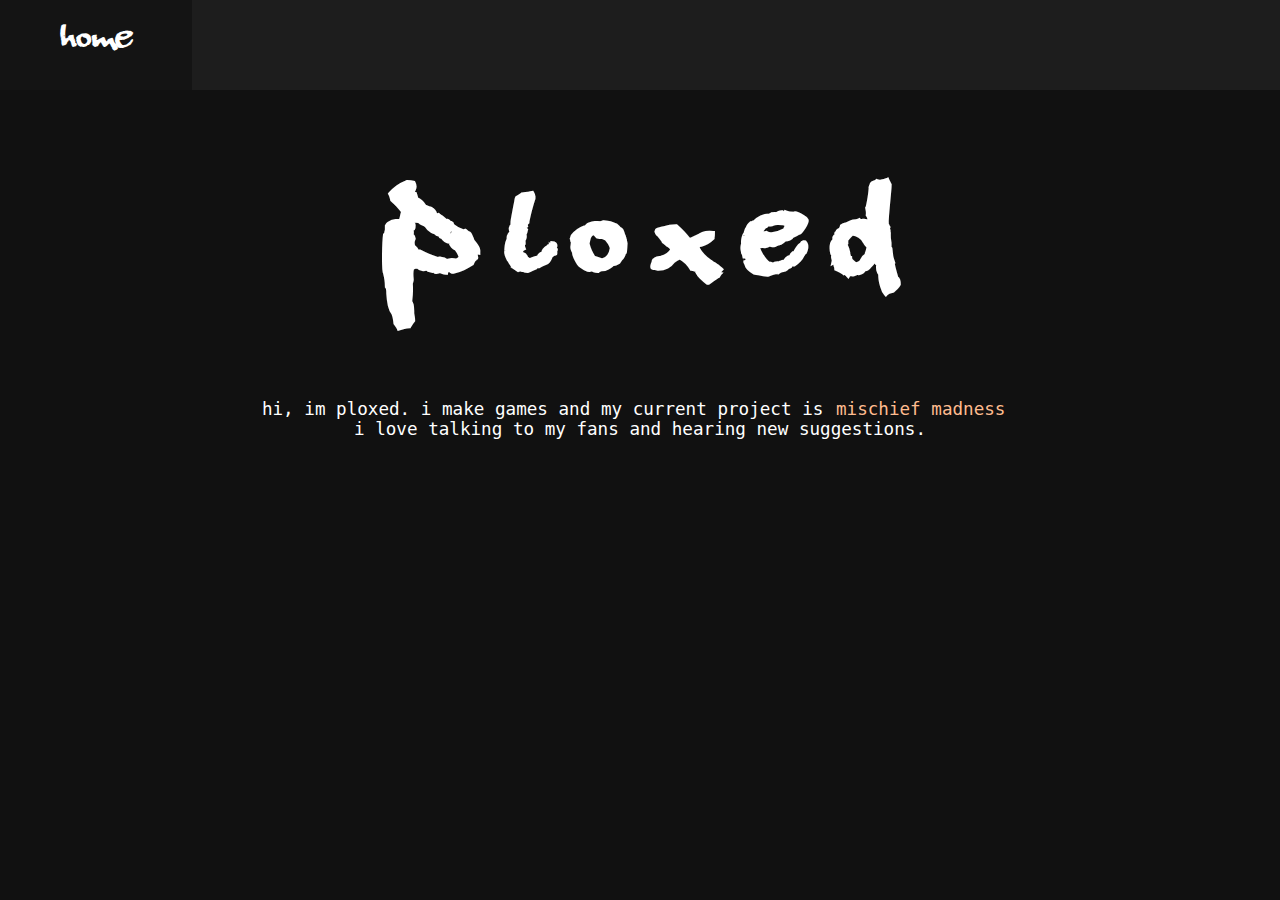
<file: index.html>
<!DOCTYPE html>
<html lang="en">
<head>
    <meta charset="UTF-8">
    <meta name="viewport" content="width=device-width, initial-scale=1.0">
    <link rel="stylesheet" href="styles.css">
    <title>Mischief Madness</title>
</head>
<body>
    <div class="topbar">
        <a class="bigA" href="index.html">home</a>
    </div>
    <h1 class="centerTitle">p l o x e d</h1>
    <p class="centeredText">hi, im ploxed. i make games and my current project is <a class="normalA" href="mischiefmadness.html"> mischief madness</a> i love talking to my fans and hearing new suggestions.</p>

    
        <script src="script.js"></script>
</body>
</html>
</file>
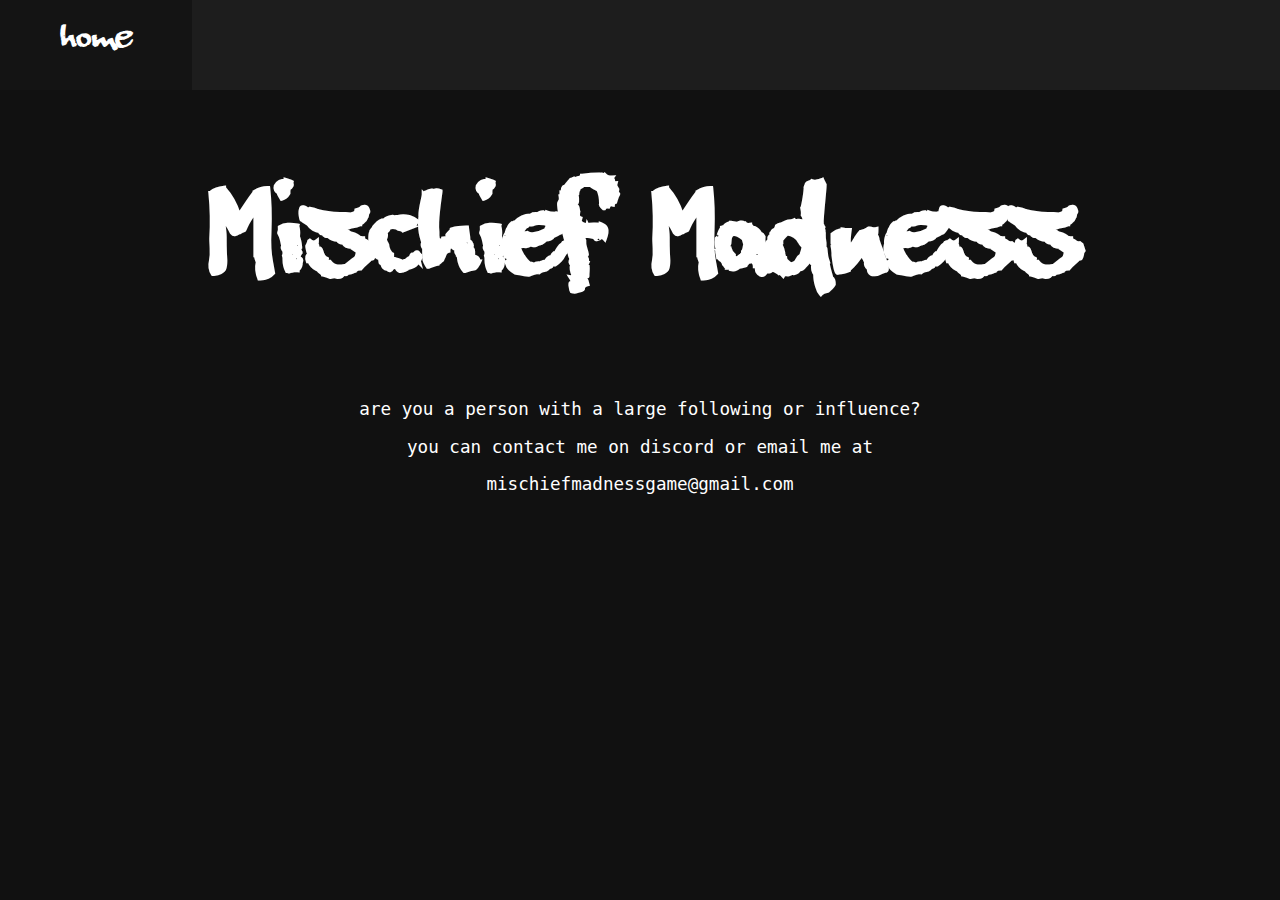
<file: mischiefmadnessmore.html>
<!DOCTYPE html>
<html lang="en">
<head>
    <meta charset="UTF-8">
    <meta name="viewport" content="width=device-width, initial-scale=1.0">
    <link rel="stylesheet" href="styles.css">
    <title>Mischief Madness</title>
</head>
<body>
    <div class="topbar">
        <a class="bigA" href="home.html">home</a>
    </div>
    <h1 class="centerTitle">Mischief Madness</h1>
    <p class="centeredText">are you a person with a large following or influence?</p>
    <p class="centeredText">you can contact me on discord or email me at</p>
    <p class="centeredText">mischiefmadnessgame@gmail.com</p>
    
    <script src="script.js"></script>
</body>
</html>
</file>
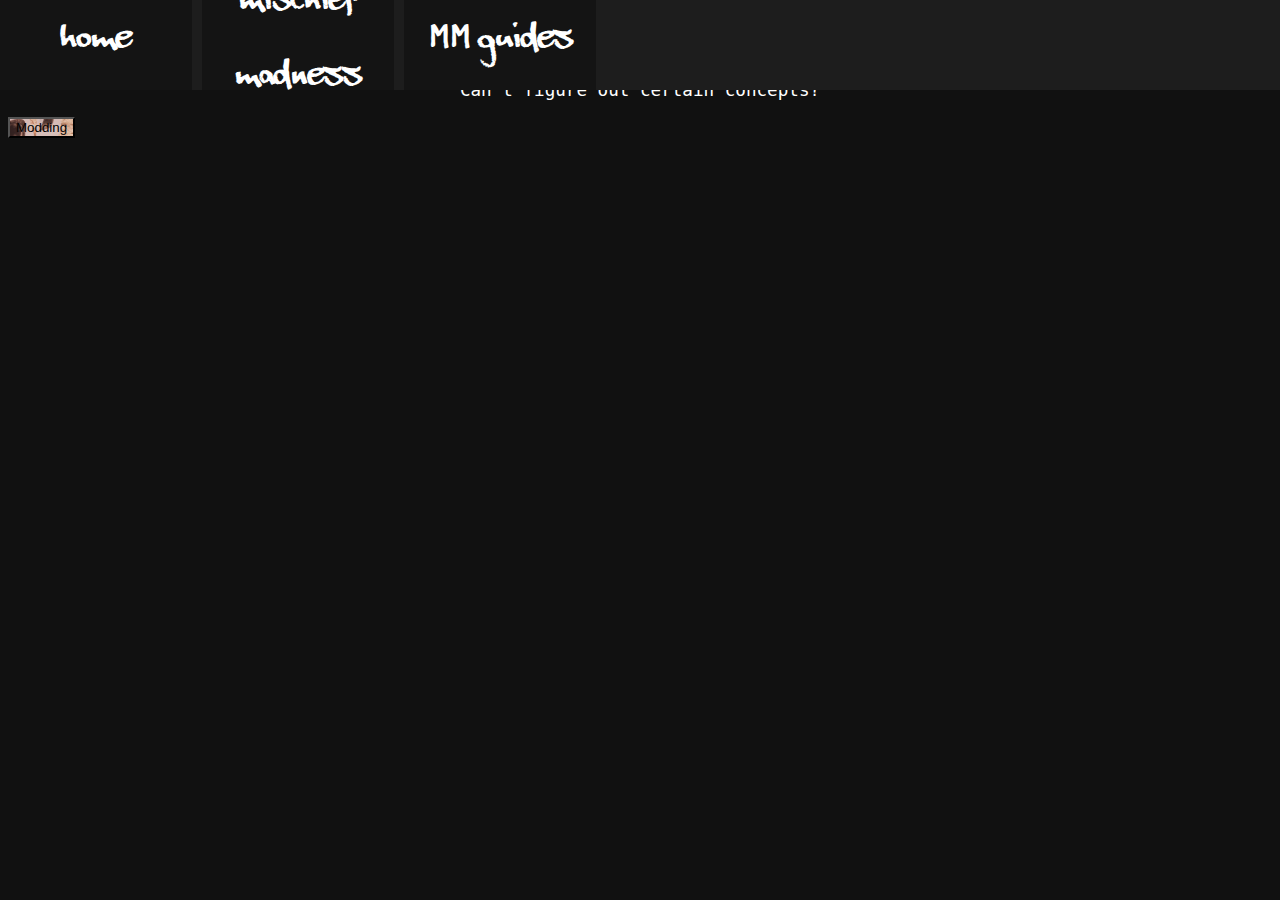
<file: mmguides.html>
<!DOCTYPE html>
<html lang="en">
<head>
    <meta charset="UTF-8">
    <meta name="viewport" content="width=device-width, initial-scale=1.0">
    <link rel="stylesheet" href="styles.css">
    <title>Mischief Madness Guides</title>
</head>
<body>
    <div class="topbar">
        <a class="bigA" href="index.html">home</a>
        <a class="bigA" href="mischiefmadness.html">mischief madness</a>
        <a class="bigA" href="mmguides.html">MM guides</a>
    </div>

    <h1 class="centerTitleSmall">Mischief Madness Guides</h1>
    <p class="centeredText">Can't figure out certain concepts?</p>
    <!--TUTORIALS-->
    <div class="tutorialHolder">
        <div class="tutorial">
            <button style="background-image: url(placeholderbg.png);" class="tutorialButton">Modding</button>
        </div>
    </div>

    <script src="script.js"></script>
</body>
</html>
</file>
<file: styles.css>
@font-face { font-family: PlanetBenson; src: url("Planet\ Benson\ 2.otf"); } 
@font-face { font-family: Beatstreet; src: url("beatstreet.ttf"); } 

body{
    background-color: #111;
}

.topbar{
    overflow: hidden;
    position: fixed;
    display: flex;
    color: white;
    background-color: rgb(29, 29, 29);
    width: 100%;
    height: 10%;
    top: 0px;
    left: 0px;
}

.bigA{
    text-decoration: none;
    color: white;
    font-family: Beatstreet;
    font-weight: 100;
    font-size: 4vh;
    display: flex;
    justify-content: center;
    align-items: center;
    text-align: center;
    background-color: rgb(20, 20, 20);
    width: 15%;
    margin-right: 10px;
}

.normalA{
    font-family: monospace;
    margin-left: 1%;
    text-decoration: none;
    color: rgb(255, 188, 143);
    margin-right: 1%;
}


.centerTitle{
    margin-top: 15vh;
    color: white;
    font-size: 10vw;
    font-family: Beatstreet;
    display: flex;
    justify-content: center;
    justify-items: center;
    margin-bottom: 0px;
}

.centeredText{
    font-size: 1.1rem;
    font-family: monospace;
    margin-top: 0px;
    padding-top: 0;
    color: white;
    display: flex;
    justify-content: center;
    text-align: center;
    flex-wrap: wrap;
}

.socialmediaicon{
    display: block;
    margin-left: auto;
    margin-right: auto;
    width: 10%;
    margin-top: 25px;
}

.centerImage{
    margin: 0 auto;
    display: block;
}


.seeMoreButton{
    margin: 0 auto;
    display: block;
    display: flex;
    font-size: 2rem;
    outline: none;
    inset: none;
    background-color: #222;
    border: none;
    font-family: PlanetBenson;
    color: white;
    font-weight: 0;
    justify-content: center;
    transition: 0.25s;
    
}

.seeMoreButton:hover{
    font-size: 2.25rem;
    color: rgb(252, 180, 121);
}

.seeMoreButton:active{
    font-size: 1.75rem;
}
</file>
